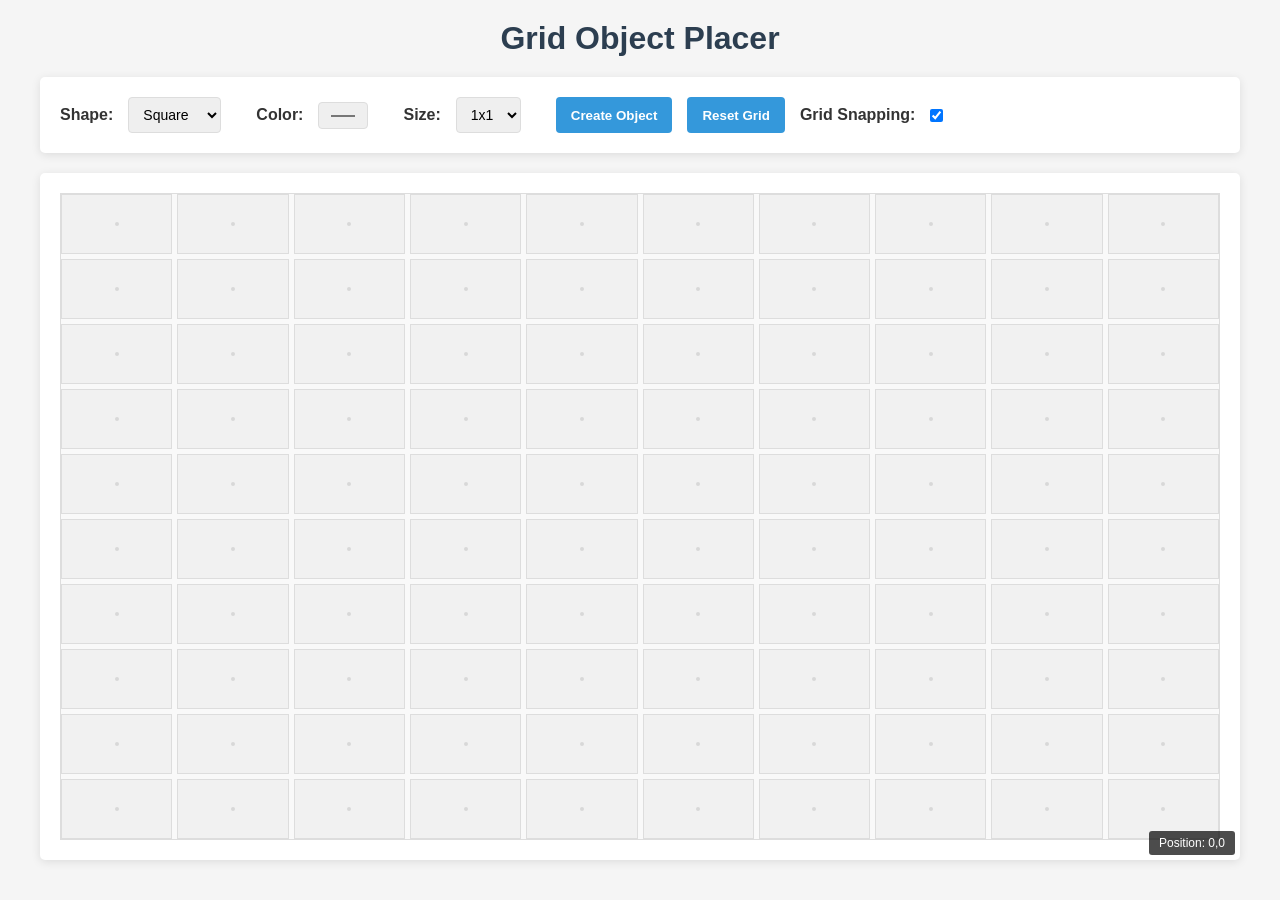
<file: main.html>
<!DOCTYPE html>
<html lang="en">
<head>
    <meta charset="UTF-8">
    <meta name="viewport" content="width=device-width, initial-scale=1.0">
    <title>Grid Object Placer</title>
    <style>
        /* Reset and base styles */
        * {
            margin: 0;
            padding: 0;
            box-sizing: border-box;
        }
        
        body {
            font-family: 'Segoe UI', Tahoma, Geneva, Verdana, sans-serif;
            background-color: #f5f5f5;
            color: #333;
            padding: 20px;
        }
        
        /* Container layout */
        .container {
            max-width: 1200px;
            margin: 0 auto;
        }
        
        h1 {
            text-align: center;
            margin-bottom: 20px;
            color: #2c3e50;
        }
        
        /* Control panel styles */
        .control-panel {
            background-color: #fff;
            padding: 20px;
            border-radius: 5px;
            box-shadow: 0 2px 10px rgba(0, 0, 0, 0.1);
            margin-bottom: 20px;
            display: flex;
            flex-wrap: wrap;
            gap: 15px;
        }
        
        .shape-options {
            display: flex;
            gap: 10px;
            align-items: center;
            margin-right: 20px;
        }
        
        label {
            font-weight: 600;
            margin-right: 5px;
        }
        
        select, input {
            padding: 8px 10px;
            border: 1px solid #ddd;
            border-radius: 4px;
            font-size: 14px;
        }
        
        button {
            padding: 8px 15px;
            background-color: #3498db;
            color: white;
            border: none;
            border-radius: 4px;
            cursor: pointer;
            font-weight: 600;
            transition: background-color 0.2s;
        }
        
        button:hover {
            background-color: #2980b9;
        }
        
        /* Grid styles */
        .grid-container {
            background-color: #fff;
            border-radius: 5px;
            box-shadow: 0 2px 10px rgba(0, 0, 0, 0.1);
            padding: 20px;
            position: relative;
        }
        
        .grid {
            display: grid;
            grid-template-columns: repeat(10, 1fr);
            grid-template-rows: repeat(10, 60px);
            gap: 5px;
            background-color: #f9f9f9;
            border: 1px solid #ddd;
            position: relative;
            min-height: 610px; /* 10 rows * 60px + 9 gaps * 5px + 1px border */
        }
        
        .grid-cell {
            background-color: rgba(0, 0, 0, 0.03);
            border: 1px solid #ddd;
            transition: all 0.15s ease;
            position: relative;
        }

        .grid-cell::before {
            content: '';
            position: absolute;
            top: 50%;
            left: 50%;
            transform: translate(-50%, -50%);
            width: 4px;
            height: 4px;
            background-color: rgba(0, 0, 0, 0.1);
            border-radius: 50%;
        }
        
        .grid-cell.target-cell {
            background-color: rgba(52, 152, 219, 0.2);
            border: 2px solid #3498db;
            z-index: 5;
        }
        
        /* Object styles */
        .object {
            position: absolute;
            cursor: move;
            display: flex;
            align-items: center;
            justify-content: center;
            color: white;
            font-weight: bold;
            user-select: none;
            transition: box-shadow 0.2s, transform 0.1s;
            z-index: 10;
        }
        
        .object.dragging {
            z-index: 1000;
            box-shadow: 0 5px 15px rgba(0, 0, 0, 0.3);
            opacity: 0.8;
            transform: scale(1.02);
        }
        
        /* Ghost preview */
        .ghost-preview {
            position: absolute;
            background-color: rgba(52, 152, 219, 0.2);
            border: 2px dashed #3498db;
            z-index: 5;
            pointer-events: none;
            display: none;
        }
        
        /* Shape styles */
        .square {
            width: 100%;
            height: 100%;
            border-radius: 5px;
        }
        
        .circle {
            width: 100%;
            height: 100%;
            border-radius: 50%;
        }
        
        .triangle {
            width: 0;
            height: 0;
            border-left: 30px solid transparent;
            border-right: 30px solid transparent;
            border-bottom: 50px solid currentColor;
            background-color: transparent !important;
        }

        /* Coordinates display */
        .coordinates {
            position: absolute;
            bottom: 5px;
            right: 5px;
            background-color: rgba(0, 0, 0, 0.7);
            color: white;
            padding: 5px 10px;
            border-radius: 3px;
            font-size: 12px;
            z-index: 100;
        }
    </style>
</head>
<body>
    <div class="container">
        <h1>Grid Object Placer</h1>
        
        <div class="control-panel">
            <div class="shape-options">
                <label for="shape-type">Shape:</label>
                <select id="shape-type">
                    <option value="square">Square</option>
                    <option value="circle">Circle</option>
                    <option value="triangle">Triangle</option>
                </select>
            </div>
            
            <div class="shape-options">
                <label for="shape-color">Color:</label>
                <input type="color" id="shape-color" value="#3498db">
            </div>
            
            <div class="shape-options">
                <label for="shape-size">Size:</label>
                <select id="shape-size">
                    <option value="1">1x1</option>
                    <option value="2">2x2</option>
                    <option value="3">3x3</option>
                </select>
            </div>
            
            <button id="create-object">Create Object</button>
            <button id="reset-grid">Reset Grid</button>
            <div class="shape-options">
                <label for="snap-toggle">Grid Snapping:</label>
                <input type="checkbox" id="snap-toggle" checked>
            </div>
        </div>
        
        <div class="grid-container">
            <div class="grid" id="placement-grid"></div>
            <div class="ghost-preview" id="ghost-preview"></div>
            <div class="coordinates" id="coordinates">Position: 0,0</div>
        </div>
    </div>
    
    <script>
        document.addEventListener('DOMContentLoaded', function() {
            // Get DOM elements
            const grid = document.getElementById('placement-grid');
            const createBtn = document.getElementById('create-object');
            const resetBtn = document.getElementById('reset-grid');
            const shapeTypeSelect = document.getElementById('shape-type');
            const shapeColorInput = document.getElementById('shape-color');
            const shapeSizeSelect = document.getElementById('shape-size');
            const snapToggle = document.getElementById('snap-toggle');
            const ghostPreview = document.getElementById('ghost-preview');
            const coordinates = document.getElementById('coordinates');
            
            // Grid dimensions
            const GRID_COLUMNS = 10;
            const GRID_ROWS = 10;
            const CELL_SIZE = 60; // in pixels
            const GRID_GAP = 5; // in pixels
            
            // Track objects and their positions
            let objects = [];
            let objectCounter = 0;
            let currentDraggedElement = null;
            let offsetX = 0;
            let offsetY = 0;
            let gridRect = null;
            let currentGridPosition = { x: 0, y: 0 };
            let gridCells = [];
            
            // Initialize the grid
            function initGrid() {
                // Clear grid
                grid.innerHTML = '';
                gridCells = [];
                
                // Create grid cells
                for (let row = 0; row < GRID_ROWS; row++) {
                    gridCells[row] = [];
                    for (let col = 0; col < GRID_COLUMNS; col++) {
                        const cell = document.createElement('div');
                        cell.className = 'grid-cell';
                        cell.dataset.row = row;
                        cell.dataset.col = col;
                        
                        // Add small label in the corner
                        cell.title = `${col},${row}`;
                        
                        grid.appendChild(cell);
                        gridCells[row][col] = cell;
                    }
                }
                
                // Update grid rectangle for calculations
                gridRect = grid.getBoundingClientRect();
            }
            
            // Create a new object
            function createObject() {
                const shape = shapeTypeSelect.value;
                const color = shapeColorInput.value;
                const size = parseInt(shapeSizeSelect.value);
                
                // Create object container
                const object = document.createElement('div');
                object.className = 'object';
                object.id = `object-${objectCounter++}`;
                object.dataset.shape = shape;
                object.dataset.size = size;
                object.style.width = `${size * CELL_SIZE + (size - 1) * GRID_GAP}px`;
                object.style.height = `${size * CELL_SIZE + (size - 1) * GRID_GAP}px`;
                
                // Create shape element
                const shapeElement = document.createElement('div');
                shapeElement.className = shape;
                shapeElement.style.backgroundColor = color;
                shapeElement.style.color = color; // For triangle (uses border color)
                
                // Add shape to object
                object.appendChild(shapeElement);
                
                // Position in top-left of grid initially
                object.style.left = '0px';
                object.style.top = '0px';
                object.dataset.gridCol = 0;
                object.dataset.gridRow = 0;
                
                // Add to grid and objects array
                grid.appendChild(object);
                objects.push(object);
                
                // Make draggable
                setupDraggable(object);
                
                // Show initial position
                updateTargetCells(0, 0, size);
                updateCoordinates(0, 0);
                
                // Play creation sound
                playSound('create');
            }
            
            // Setup drag functionality for an object
            function setupDraggable(element) {
                element.addEventListener('mousedown', startDrag);
                element.addEventListener('touchstart', startDrag, { passive: false });
            }
            
            // Start dragging an object
            function startDrag(e) {
                e.preventDefault();
                
                // Get the dragged element
                currentDraggedElement = this;
                currentDraggedElement.classList.add('dragging');
                
                // Calculate offset
                const rect = currentDraggedElement.getBoundingClientRect();
                
                if (e.type === 'touchstart') {
                    offsetX = e.touches[0].clientX - rect.left;
                    offsetY = e.touches[0].clientY - rect.top;
                } else {
                    offsetX = e.clientX - rect.left;
                    offsetY = e.clientY - rect.top;
                }
                
                // Setup ghost preview
                const size = parseInt(currentDraggedElement.dataset.size);
                ghostPreview.style.width = `${size * CELL_SIZE + (size - 1) * GRID_GAP}px`;
                ghostPreview.style.height = `${size * CELL_SIZE + (size - 1) * GRID_GAP}px`;
                ghostPreview.style.display = 'block';
                
                // Add move and end event listeners
                document.addEventListener('mousemove', moveDrag);
                document.addEventListener('touchmove', moveDrag, { passive: false });
                document.addEventListener('mouseup', endDrag);
                document.addEventListener('touchend', endDrag);
            }
            
            // Move object during drag
            function moveDrag(e) {
                e.preventDefault();
                
                if (!currentDraggedElement) return;
                
                let clientX, clientY;
                
                if (e.type === 'touchmove') {
                    clientX = e.touches[0].clientX;
                    clientY = e.touches[0].clientY;
                } else {
                    clientX = e.clientX;
                    clientY = e.clientY;
                }
                
                // Calculate new position relative to grid
                let left = clientX - offsetX - gridRect.left;
                let top = clientY - offsetY - gridRect.top;
                
                // Apply the position
                currentDraggedElement.style.left = `${left}px`;
                currentDraggedElement.style.top = `${top}px`;
                
                // If grid snapping is enabled, calculate and show preview
                const size = parseInt(currentDraggedElement.dataset.size);
                if (snapToggle.checked) {
                    // Calculate grid cell position
                    const gridCol = Math.max(0, Math.min(GRID_COLUMNS - size, Math.round(left / (CELL_SIZE + GRID_GAP))));
                    const gridRow = Math.max(0, Math.min(GRID_ROWS - size, Math.round(top / (CELL_SIZE + GRID_GAP))));
                    
                    // Calculate snapped position
                    const snappedLeft = gridCol * (CELL_SIZE + GRID_GAP);
                    const snappedTop = gridRow * (CELL_SIZE + GRID_GAP);
                    
                    // Update ghost preview position
                    ghostPreview.style.left = `${snappedLeft}px`;
                    ghostPreview.style.top = `${snappedTop}px`;
                    
                    // Update target cells highlighting
                    updateTargetCells(gridCol, gridRow, size);
                    
                    // Update current position
                    if (gridCol !== currentGridPosition.x || gridRow !== currentGridPosition.y) {
                        currentGridPosition.x = gridCol;
                        currentGridPosition.y = gridRow;
                        updateCoordinates(gridCol, gridRow);
                    }
                } else {
                    // Hide ghost preview if snapping is disabled
                    ghostPreview.style.display = 'none';
                    
                    // Clear all highlighting
                    clearTargetCells();
                    
                    // Calculate approximate position for coordinates
                    const approxCol = Math.floor(left / (CELL_SIZE + GRID_GAP));
                    const approxRow = Math.floor(top / (CELL_SIZE + GRID_GAP));
                    updateCoordinates(approxCol, approxRow);
                }
            }
            
            // Update target cells highlighting
            function updateTargetCells(col, row, size) {
                // Clear previous highlighting
                clearTargetCells();
                
                // Add highlighting to target cells
                for (let r = row; r < row + size && r < GRID_ROWS; r++) {
                    for (let c = col; c < col + size && c < GRID_COLUMNS; c++) {
                        if (gridCells[r] && gridCells[r][c]) {
                            gridCells[r][c].classList.add('target-cell');
                        }
                    }
                }
            }
            
            // Clear all target cell highlighting
            function clearTargetCells() {
                for (let row = 0; row < GRID_ROWS; row++) {
                    for (let col = 0; col < GRID_COLUMNS; col++) {
                        if (gridCells[row] && gridCells[row][col]) {
                            gridCells[row][col].classList.remove('target-cell');
                        }
                    }
                }
            }
            
            // Update coordinates display
            function updateCoordinates(col, row) {
                coordinates.textContent = `Position: ${col},${row}`;
            }
            
            // End dragging and snap to grid
            function endDrag() {
                if (!currentDraggedElement) return;
                
                // Remove dragging class
                currentDraggedElement.classList.remove('dragging');
                
                // Hide ghost preview
                ghostPreview.style.display = 'none';
                
                // Get element position and size
                const rect = currentDraggedElement.getBoundingClientRect();
                const size = parseInt(currentDraggedElement.dataset.size);
                
                // Calculate final position
                let gridCol, gridRow, snappedLeft, snappedTop;
                
                if (snapToggle.checked) {
                    // For snap-to-grid, use the rounded position
                    const left = rect.left - gridRect.left;
                    const top = rect.top - gridRect.top;
                    
                    gridCol = Math.max(0, Math.min(GRID_COLUMNS - size, Math.round(left / (CELL_SIZE + GRID_GAP))));
                    gridRow = Math.max(0, Math.min(GRID_ROWS - size, Math.round(top / (CELL_SIZE + GRID_GAP))));
                    
                    snappedLeft = gridCol * (CELL_SIZE + GRID_GAP);
                    snappedTop = gridRow * (CELL_SIZE + GRID_GAP);
                    
                    // Play snap sound
                    playSound('snap');
                } else {
                    // Without snapping, just use the current position
                    const left = rect.left - gridRect.left;
                    const top = rect.top - gridRect.top;
                    
                    gridCol = Math.floor(left / (CELL_SIZE + GRID_GAP));
                    gridRow = Math.floor(top / (CELL_SIZE + GRID_GAP));
                    
                    // Constrain to grid boundaries
                    gridCol = Math.max(0, Math.min(GRID_COLUMNS - size, gridCol));
                    gridRow = Math.max(0, Math.min(GRID_ROWS - size, gridRow));
                    
                    // Calculate constrained position
                    snappedLeft = left;
                    snappedTop = top;
                }
                
                // Apply final position with animation
                currentDraggedElement.style.transition = 'left 0.2s, top 0.2s';
                currentDraggedElement.style.left = `${snappedLeft}px`;
                currentDraggedElement.style.top = `${snappedTop}px`;
                
                // Reset transition after animation completes
                setTimeout(() => {
                    currentDraggedElement.style.transition = '';
                }, 200);
                
                // Store grid position
                currentDraggedElement.dataset.gridCol = gridCol;
                currentDraggedElement.dataset.gridRow = gridRow;
                
                // Reset current dragged element
                currentDraggedElement = null;
                
                // Clear target cells
                setTimeout(clearTargetCells, 200);
                
                // Remove event listeners
                document.removeEventListener('mousemove', moveDrag);
                document.removeEventListener('touchmove', moveDrag);
                document.removeEventListener('mouseup', endDrag);
                document.removeEventListener('touchend', endDrag);
            }
            
            // Reset the grid
            function resetGrid() {
                objects.forEach(obj => obj.remove());
                objects = [];
                objectCounter = 0;
                clearTargetCells();
                updateCoordinates(0, 0);
                playSound('reset');
            }
            
            // Play sounds for interactions
            function playSound(type) {
                // Create an oscillator
                const audioCtx = new (window.AudioContext || window.webkitAudioContext)();
                const oscillator = audioCtx.createOscillator();
                const gainNode = audioCtx.createGain();
                
                // Connect nodes
                oscillator.connect(gainNode);
                gainNode.connect(audioCtx.destination);
                
                // Set parameters based on sound type
                switch(type) {
                    case 'create':
                        oscillator.type = 'sine';
                        oscillator.frequency.setValueAtTime(440, audioCtx.currentTime); // A4
                        oscillator.frequency.linearRampToValueAtTime(880, audioCtx.currentTime + 0.1); // A5
                        gainNode.gain.setValueAtTime(0.3, audioCtx.currentTime);
                        gainNode.gain.exponentialRampToValueAtTime(0.01, audioCtx.currentTime + 0.3);
                        oscillator.start();
                        oscillator.stop(audioCtx.currentTime + 0.3);
                        break;
                    case 'snap':
                        oscillator.type = 'sine';
                        oscillator.frequency.setValueAtTime(880, audioCtx.currentTime); // A5
                        oscillator.frequency.setValueAtTime(1100, audioCtx.currentTime + 0.05);
                        gainNode.gain.setValueAtTime(0.2, audioCtx.currentTime);
                        gainNode.gain.exponentialRampToValueAtTime(0.01, audioCtx.currentTime + 0.1);
                        oscillator.start();
                        oscillator.stop(audioCtx.currentTime + 0.1);
                        break;
                    case 'reset':
                        oscillator.type = 'sine';
                        oscillator.frequency.setValueAtTime(880, audioCtx.currentTime); // A5
                        oscillator.frequency.linearRampToValueAtTime(220, audioCtx.currentTime + 0.3); // A3
                        gainNode.gain.setValueAtTime(0.3, audioCtx.currentTime);
                        gainNode.gain.exponentialRampToValueAtTime(0.01, audioCtx.currentTime + 0.3);
                        oscillator.start();
                        oscillator.stop(audioCtx.currentTime + 0.3);
                        break;
                }
            }
            
            // Event listeners
            createBtn.addEventListener('click', createObject);
            resetBtn.addEventListener('click', resetGrid);
            
            // Toggle snapping
            snapToggle.addEventListener('change', function() {
                if (this.checked) {
                    grid.classList.add('snap-enabled');
                } else {
                    grid.classList.remove('snap-enabled');
                    clearTargetCells();
                }
            });
            
            // Window resize handler
            window.addEventListener('resize', function() {
                gridRect = grid.getBoundingClientRect();
            });
            
            // Initialize the grid
            initGrid();
        });
    </script>
</body>
</html>
</file>
